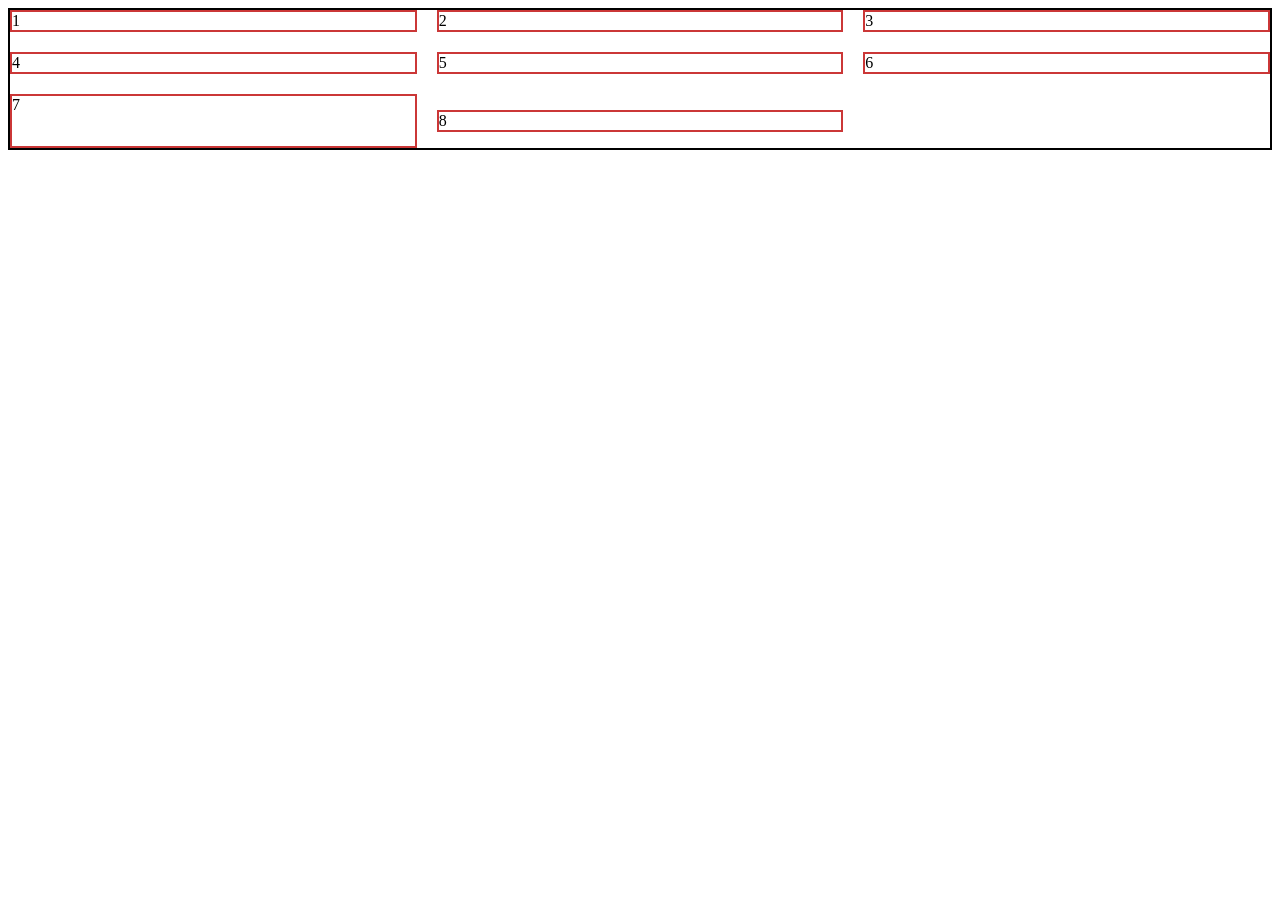
<file: 01-Fundamentos-Web/Mi-Tarjeta-Profesional/prueba.html>
<!DOCTYPE html>
<html lang="es">
<head>
    <meta charset="UTF-8">
    <meta name="viewport" content="width=device-width, initial-scale=1.0">
    <title>Document</title>
    <link rel="stylesheet" href="prueba.css">
</head>
<body>
    <section class="grid-prb">
<article>1</article>
<article>2</article>
<article>3</article>
<article>4</article>
<article>5</article>
<article>6</article>
<span>7</span>
<p>8</p>
        
    </section>
</body>
</html>
</file>
<file: 01-Fundamentos-Web/Mi-Tarjeta-Profesional/prueba.css>
.grid-prb{

    border: 2px solid black;
    display: grid;
    grid-template-columns: repeat(3, auto);
    gap: 20px;
}
article{
    display: grid;
     border: 2px solid rgb(203, 55, 55);
}
p{
    display: grid;
     border: 2px solid rgb(203, 55, 55);
}
span{
    display: grid;
     border: 2px solid rgb(203, 55, 55);
}
</file>
